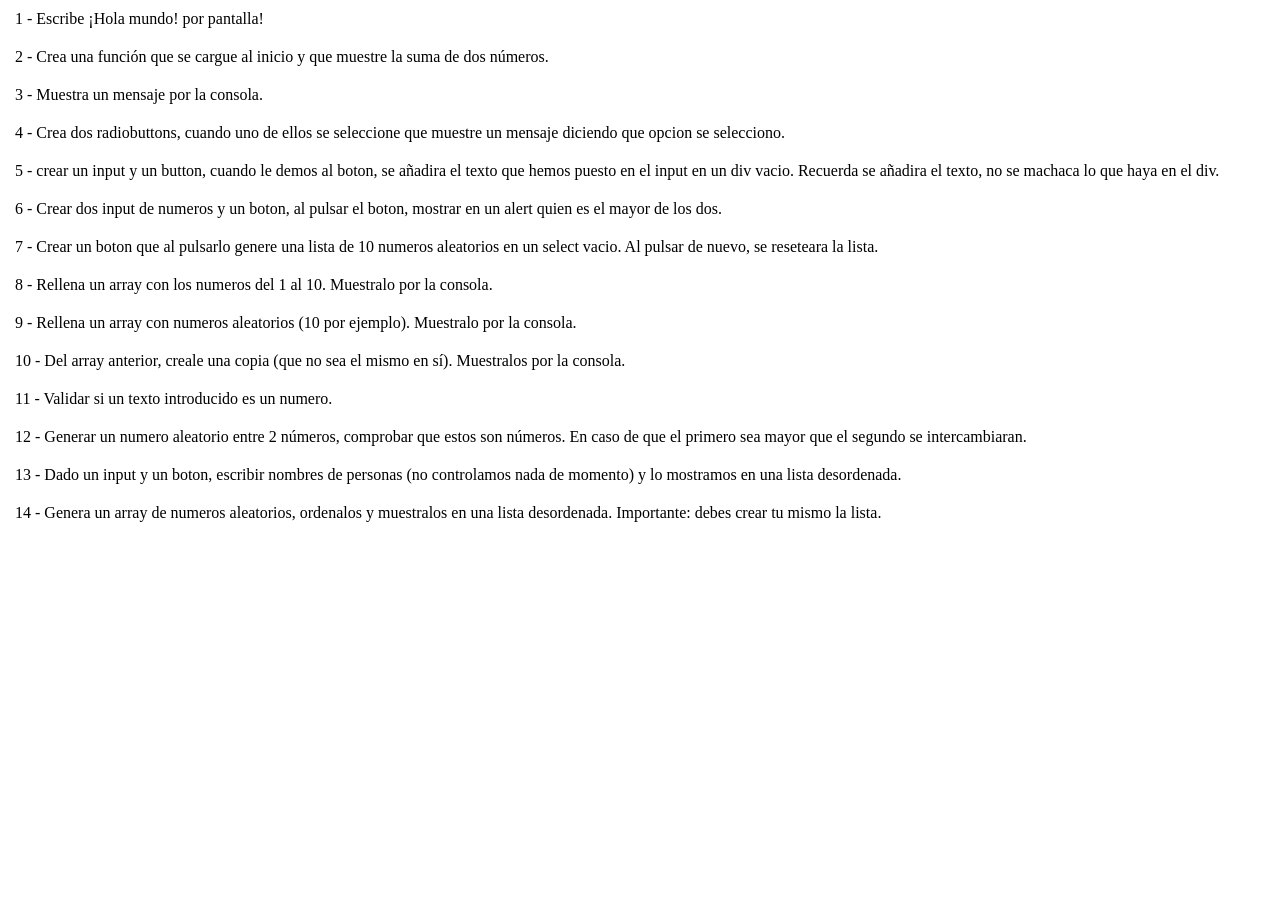
<file: docs/index.html>
<!DOCTYPE html>
<html lang="en">
<head>
    <meta charset="UTF-8">
    <meta name="viewport" content="width=device-width, initial-scale=1.0">
    <title>Document</title>
    <link rel="stylesheet" href="css/style.css">
</head>
<body>
        <ul>
            <li><a href="ejercicios1/index1.html">Escribe ¡Hola mundo! por pantalla!</a></li>
            <li><a href="ejercicios1/index2.html">Crea una función que se cargue al inicio y que muestre la suma de dos números.</a></li>
            <li><a href="ejercicios1/index3.html">Muestra un mensaje por la consola.</a></li>
            <li><a href="ejercicios1/index4.html">Crea dos radiobuttons, cuando uno de ellos 
                se seleccione que muestre un mensaje diciendo que opcion se selecciono.</a></li>
            <li><a href="ejercicios1/index5.html">crear un input y un button, cuando le demos al boton, se añadira el texto que  hemos puesto en el input en un div vacio. Recuerda se añadira el texto, no se machaca lo que haya en el div.</a></li>
            <li><a href="ejercicios1/index6.html">Crear dos input de numeros y un boton, al pulsar el boton,  mostrar en un alert quien es el mayor de los dos.</a></li>
            <li><a href="ejercicios1/index7.html">Crear un boton que al pulsarlo genere una lista de 10 numeros aleatorios 
                en un select vacio. Al pulsar de nuevo, se reseteara la lista.</a></li>
            <li><a href="ejercicios1/index8.html">Rellena un array con los numeros del 1 al 10. 
                Muestralo por la consola.</a></li>
            <li><a href="ejercicios1/index9.html">Rellena un array con numeros aleatorios (10 por ejemplo). 
                Muestralo por la consola.</a></li>
            <li><a href="ejercicios1/index10.html">Del array anterior, creale una copia (que no sea el mismo en sí). 
                Muestralos por la consola.</a></li>
            <li><a href="ejercicios1/funciones/index.html">Validar si un texto introducido es un numero.</a></li>
            <li><a href="ejercicios1/funciones/index.html">Generar un numero aleatorio entre 2 números, comprobar que estos son números. En caso de que el primero sea mayor que el segundo se intercambiaran.</a></li>
            <li><a href="ejercicios1/index11.html">Dado un input y un boton, escribir nombres de personas 
                (no controlamos nada de momento) y lo mostramos en una lista desordenada.</a></li>
            <li><a href="ejercicios1/index12.html">Genera un array de numeros aleatorios, ordenalos y muestralos en una lista desordenada. 
                Importante: debes crear tu mismo la lista.</a></li>
        </ul>
</body>
</html>
</file>
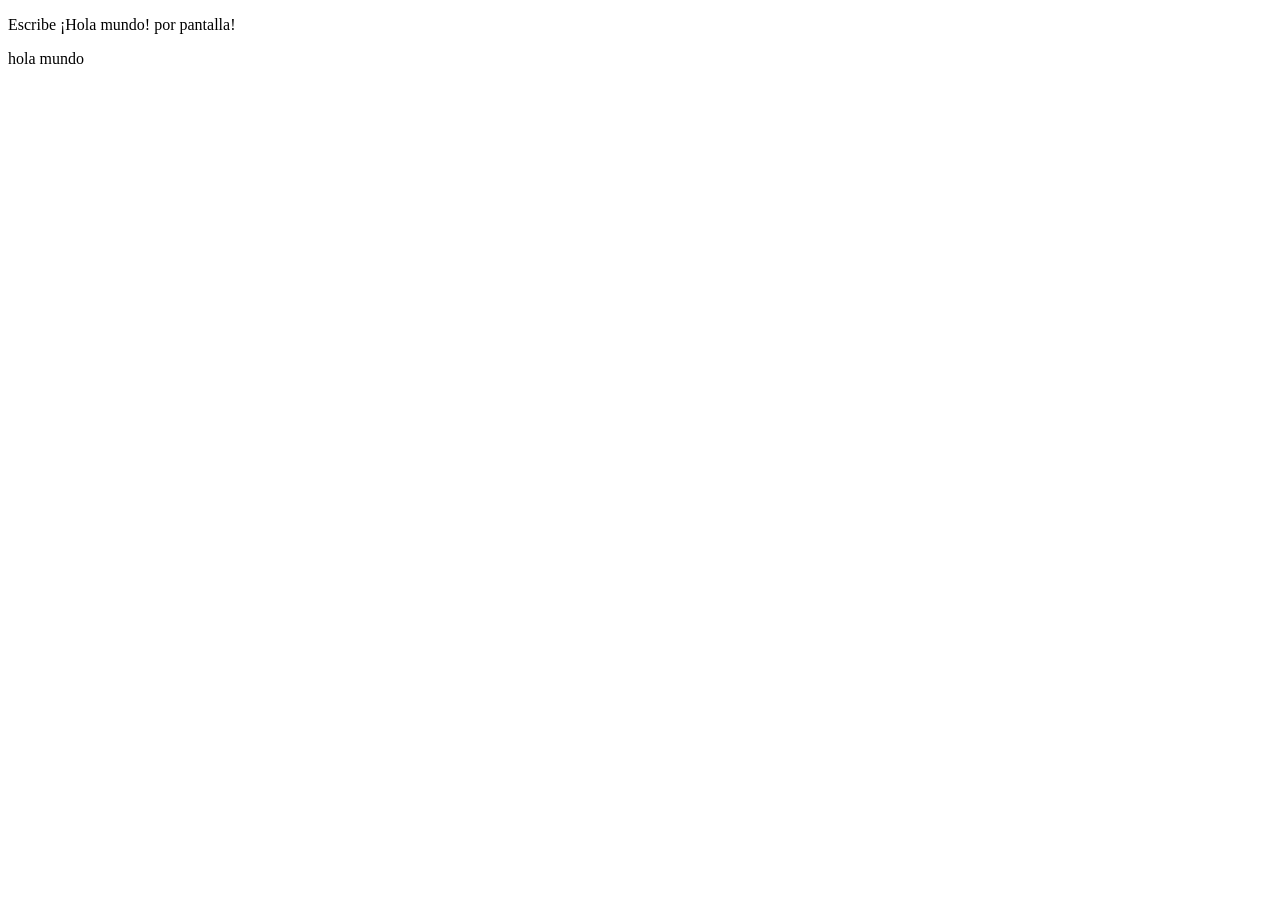
<file: ejercicios/index1.html>
<!DOCTYPE html>
<html lang="en">
<head>
    <meta charset="UTF-8">
    <meta name="viewport" content="width=device-width, initial-scale=1.0">
    <title>Document</title>
</head>
<body>
    <p>Escribe ¡Hola mundo! por pantalla!</p>
    <script src="main1.js"></script>
</body>
</html>
</file>
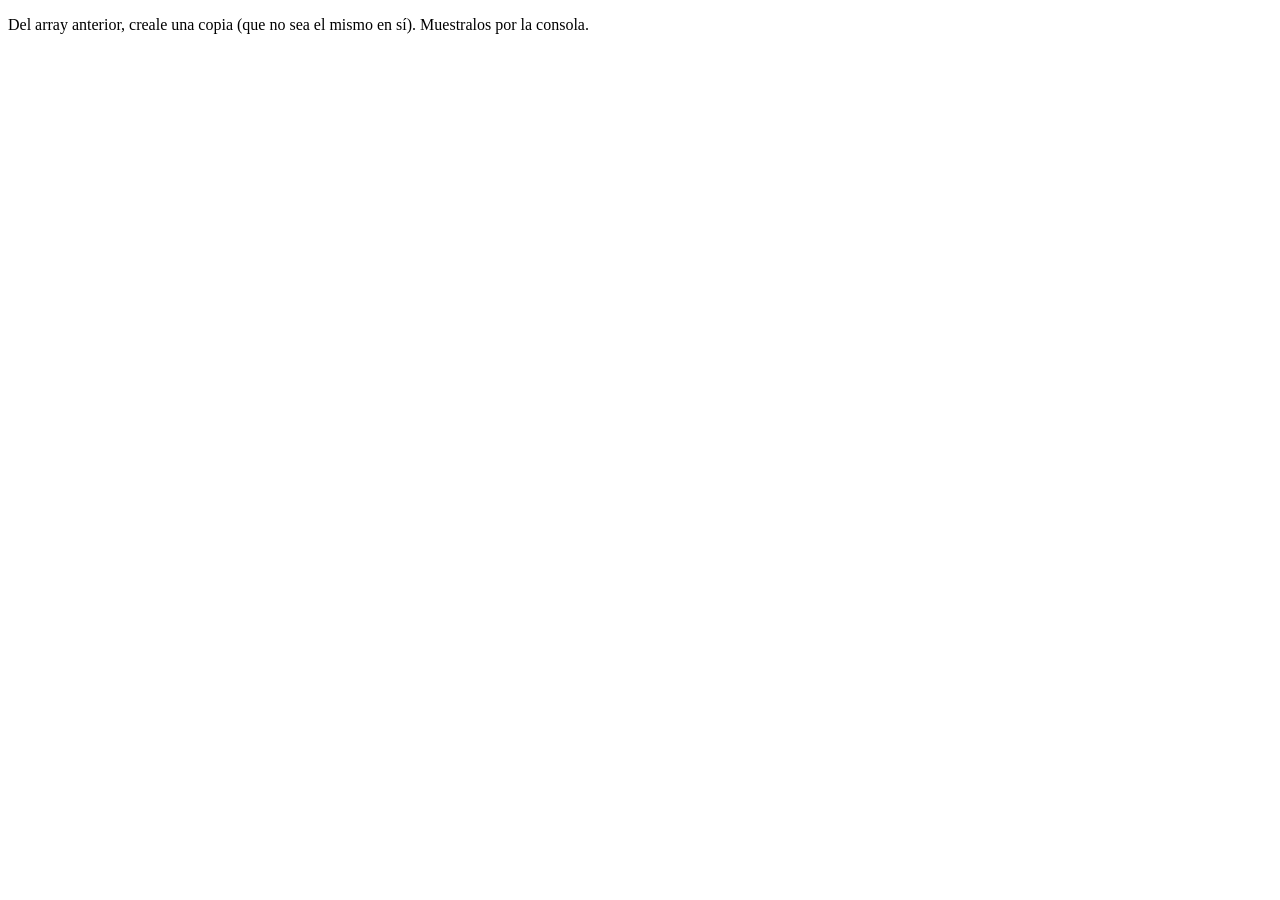
<file: ejercicios/index10.html>
<!DOCTYPE html>
<html lang="en">
<head>
    <meta charset="UTF-8">
    <meta name="viewport" content="width=device-width, initial-scale=1.0">
    <title>Document</title>
</head>
<body>
    <p>Del array anterior, creale una copia (que no sea el mismo en sí). 
        Muestralos por la consola.</p>

    <script src="main10.js"></script>
</body>
</html>
</file>
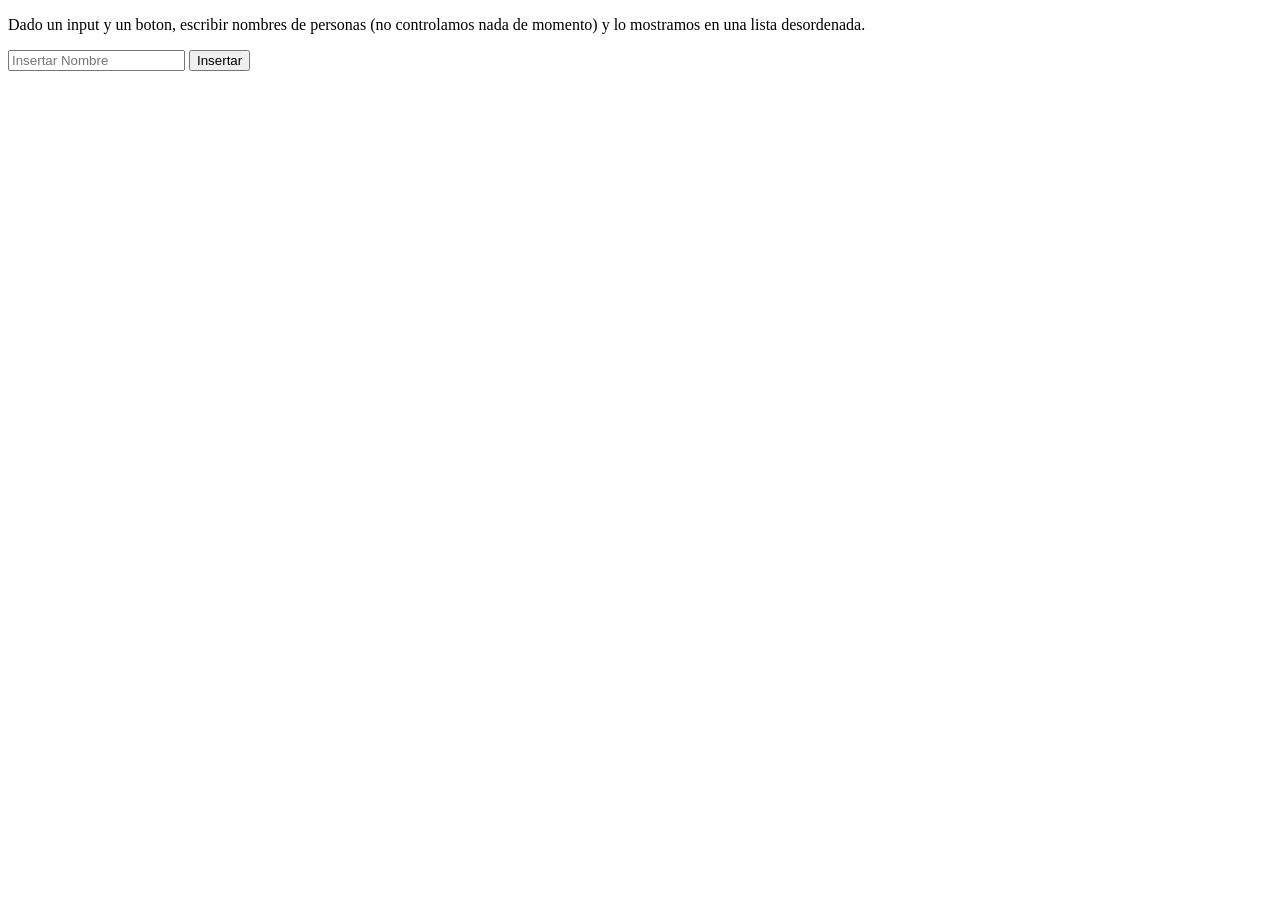
<file: ejercicios/index11.html>
<!DOCTYPE html>
<html lang="en">
<head>
    <meta charset="UTF-8">
    <meta name="viewport" content="width=device-width, initial-scale=1.0">
    <title>Document</title>
    <script src="main11.js"></script>
</head>
<body>
    <p> Dado un input y un boton, escribir nombres de personas 
        (no controlamos nada de momento) y lo mostramos en una lista desordenada.</p>

    <form>
        <input type="text" id="nombre" placeholder="Insertar Nombre">
        <button onclick="insertarNombre(event)">Insertar</button>
    </form>

    <div>
        <ul id="listaNombres"></ul>
    </div>
</body>
</html>
</file>
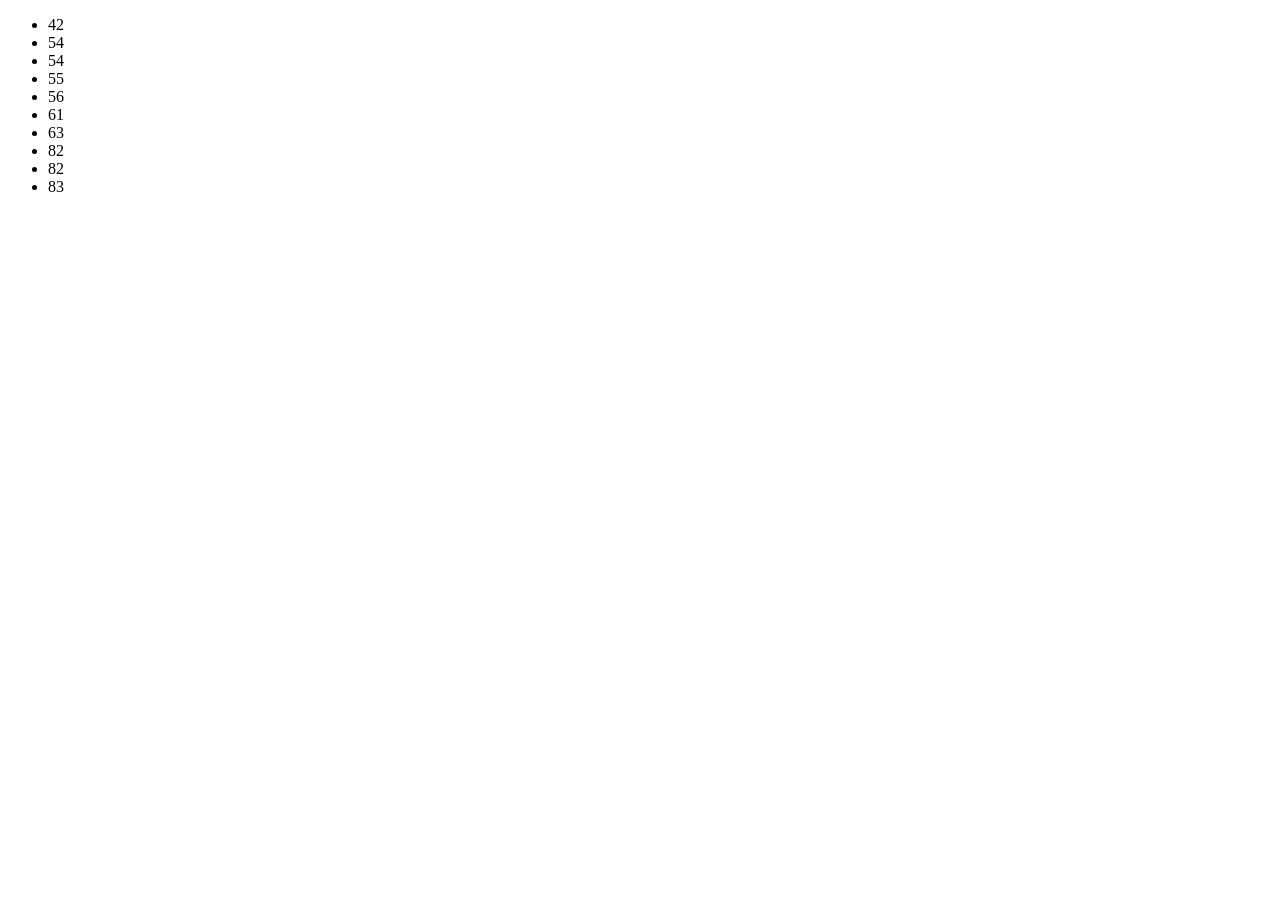
<file: ejercicios/index12.html>
<!DOCTYPE html>
<html lang="en">
<head>
    <meta charset="UTF-8">
    <meta name="viewport" content="width=device-width, initial-scale=1.0">
    <title>Document</title>
</head>
<body>
    
    <div id="valores">

    </div>

    <script src="main12.js"></script>
</body>
</html>
</file>
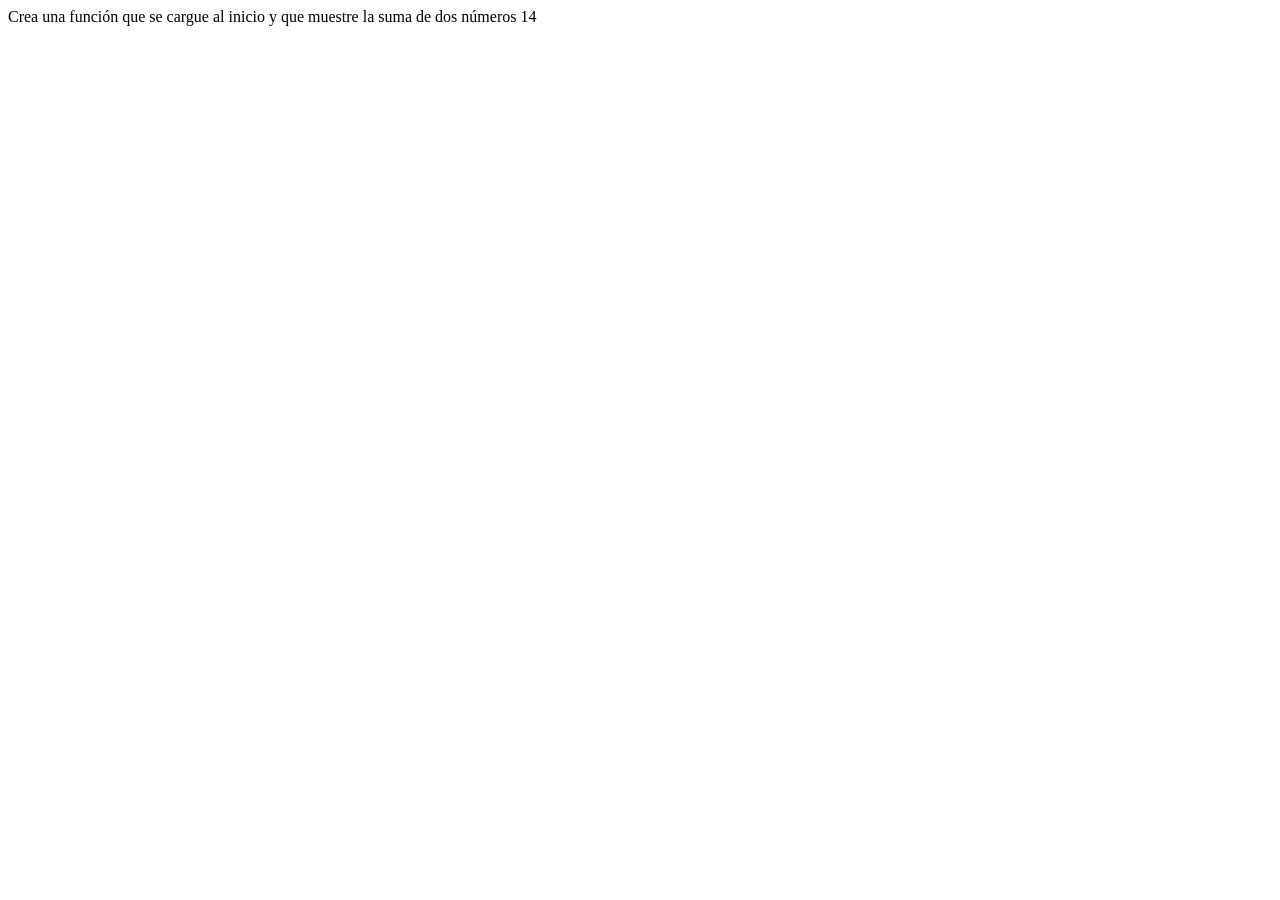
<file: ejercicios/index2.html>
<!DOCTYPE html>
<html lang="en">
<head>
    <meta charset="UTF-8">
    <meta name="viewport" content="width=device-width, initial-scale=1.0">
    <title>Document</title>
</head>
<body onload="sumaNumeros()">
    
    <script src="main2.js"></script>
</body>
</html>
</file>
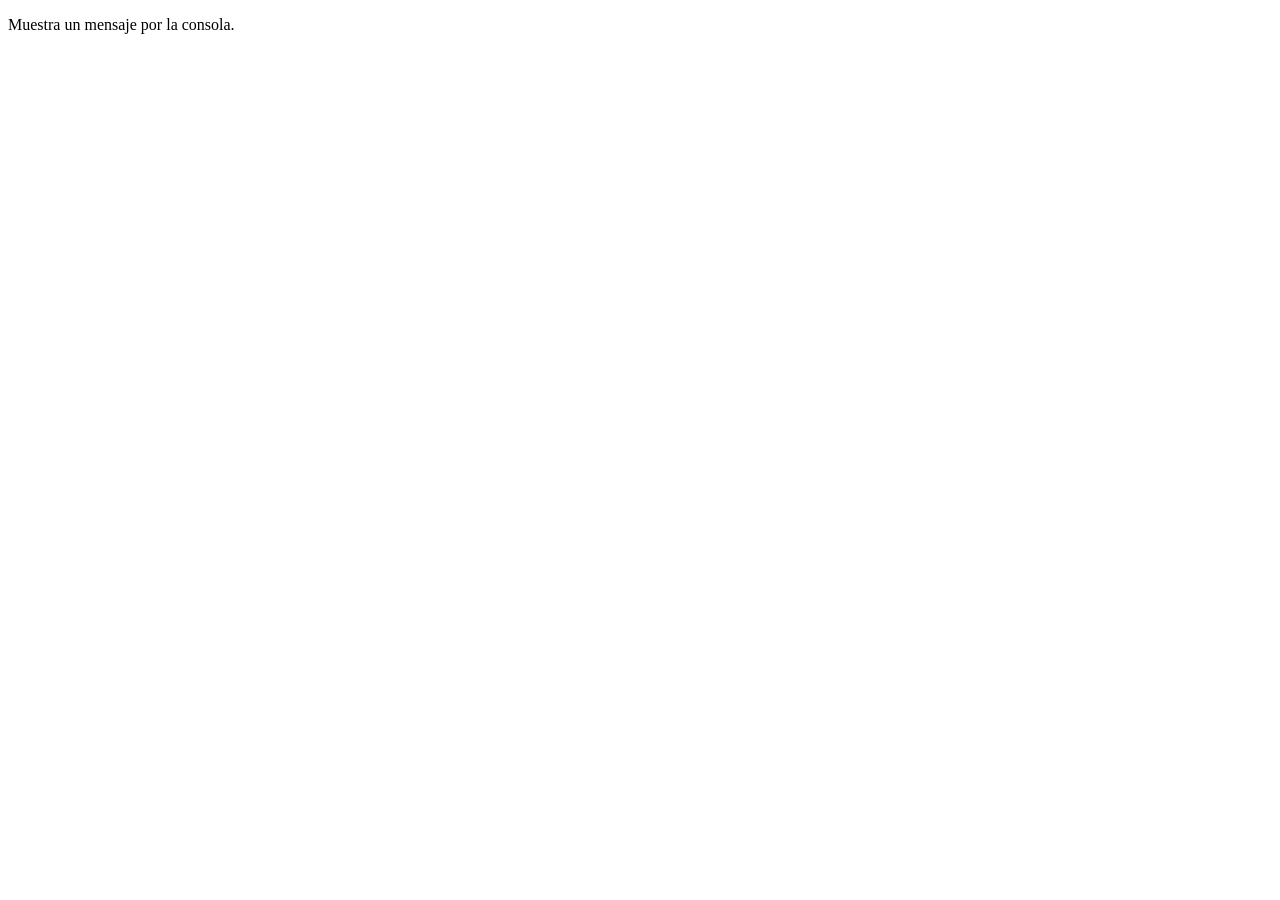
<file: ejercicios/index3.html>
<!DOCTYPE html>
<html lang="en">
<head>
    <meta charset="UTF-8">
    <meta name="viewport" content="width=device-width, initial-scale=1.0">
    <title>Document</title>
</head>
<body>
    <p>Muestra un mensaje por la consola.</p>
    <script src="main3.js"></script>
</body>
</html>
</file>
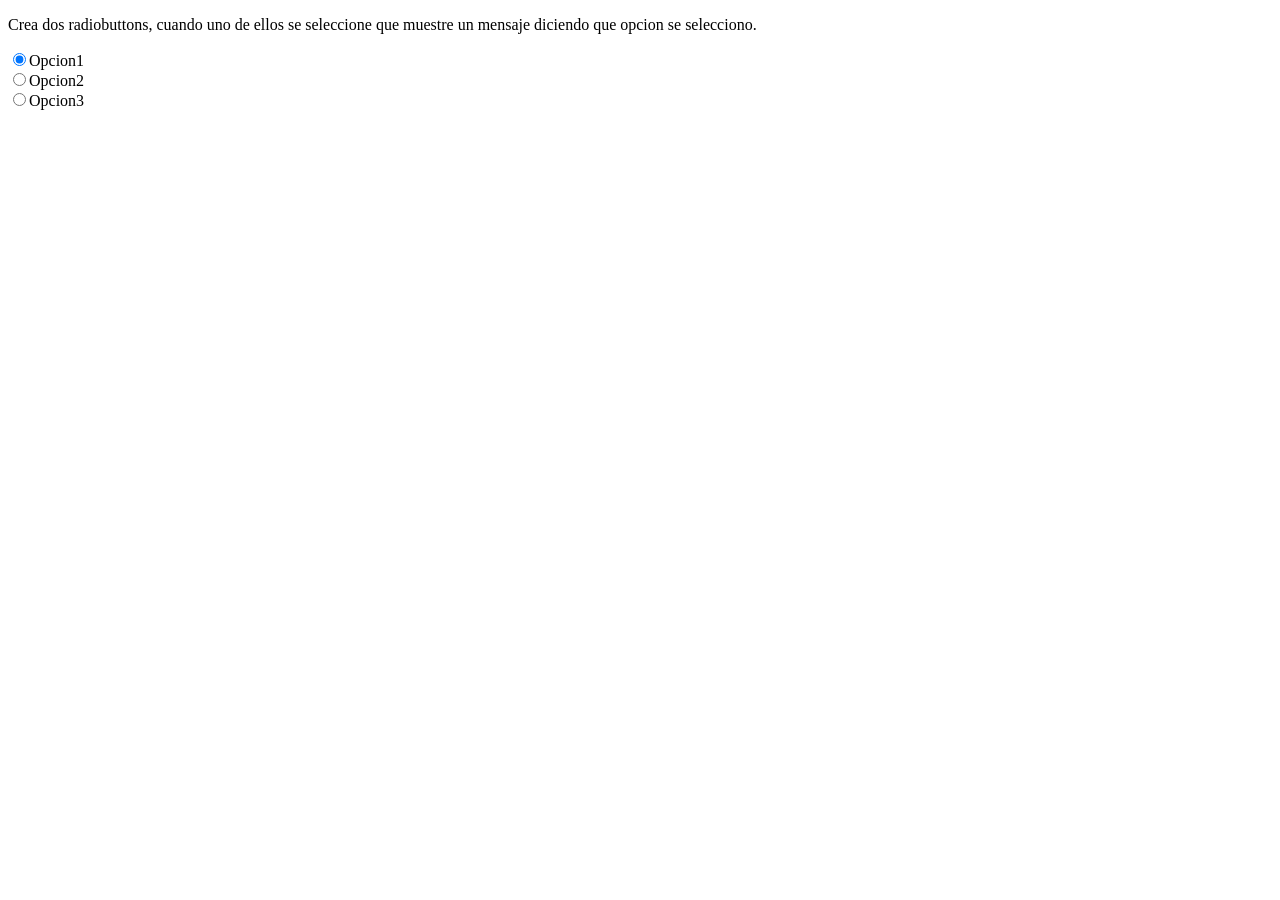
<file: ejercicios/index4.html>
<!DOCTYPE html>
<html lang="en">
<head>
    <meta charset="UTF-8">
    <meta name="viewport" content="width=device-width, initial-scale=1.0">
    <title>Document</title>
</head>
<body>
    <p> Crea dos radiobuttons, cuando uno de ellos 
        se seleccione que muestre un mensaje diciendo que opcion se selecciono.</p>

        <input type="radio" name="eleccion" value="opcion1" checked onclick="muestraOpcion()">Opcion1</br>
        <input type="radio" name="eleccion" value="opcion2" onclick="muestraOpcion()">Opcion2</br>
        <input type="radio" name="eleccion" value="opcion3" onclick="muestraOpcion()">Opcion3</br>
    <script src="main4.js"></script>
</body>
</html>
</file>
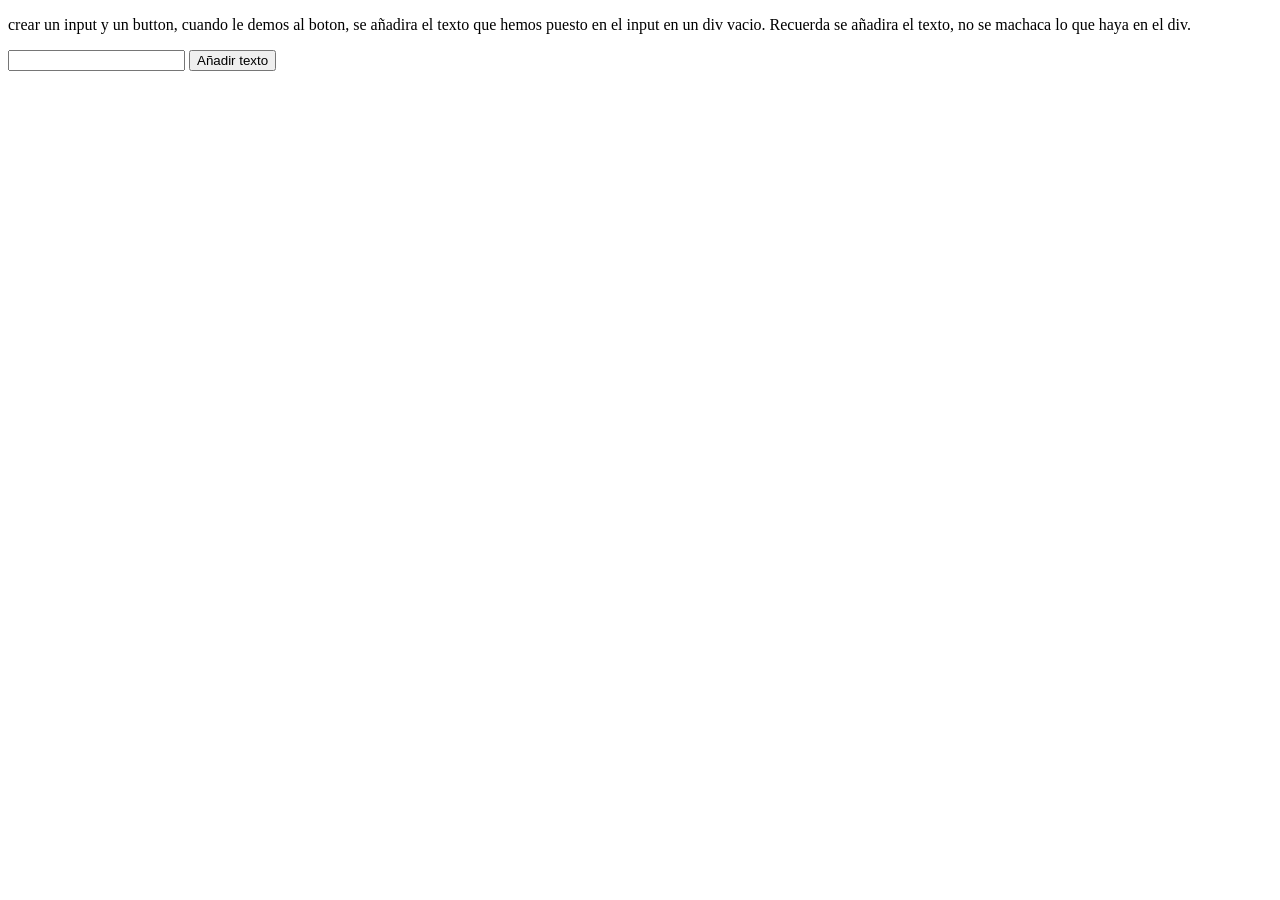
<file: ejercicios/index5.html>
<!DOCTYPE html>
<html lang="en">
<head>
    <meta charset="UTF-8">
    <meta name="viewport" content="width=device-width, initial-scale=1.0">
    <title>Document</title>
</head>
<body>
    <p>crear un input y un button, cuando le demos al boton, se añadira el texto que  hemos puesto en el input en un div vacio. Recuerda se añadira el texto, no se machaca lo que haya en el div.</p>

    <form>
        <input type="text" id="texto">
        <button type="button" onclick="añadirTexto()">Añadir texto</button>
    </form>

    <div id="mostrarTexto">

    </div>

    <script src="main5.js"></script>
</body>
</html>
</file>
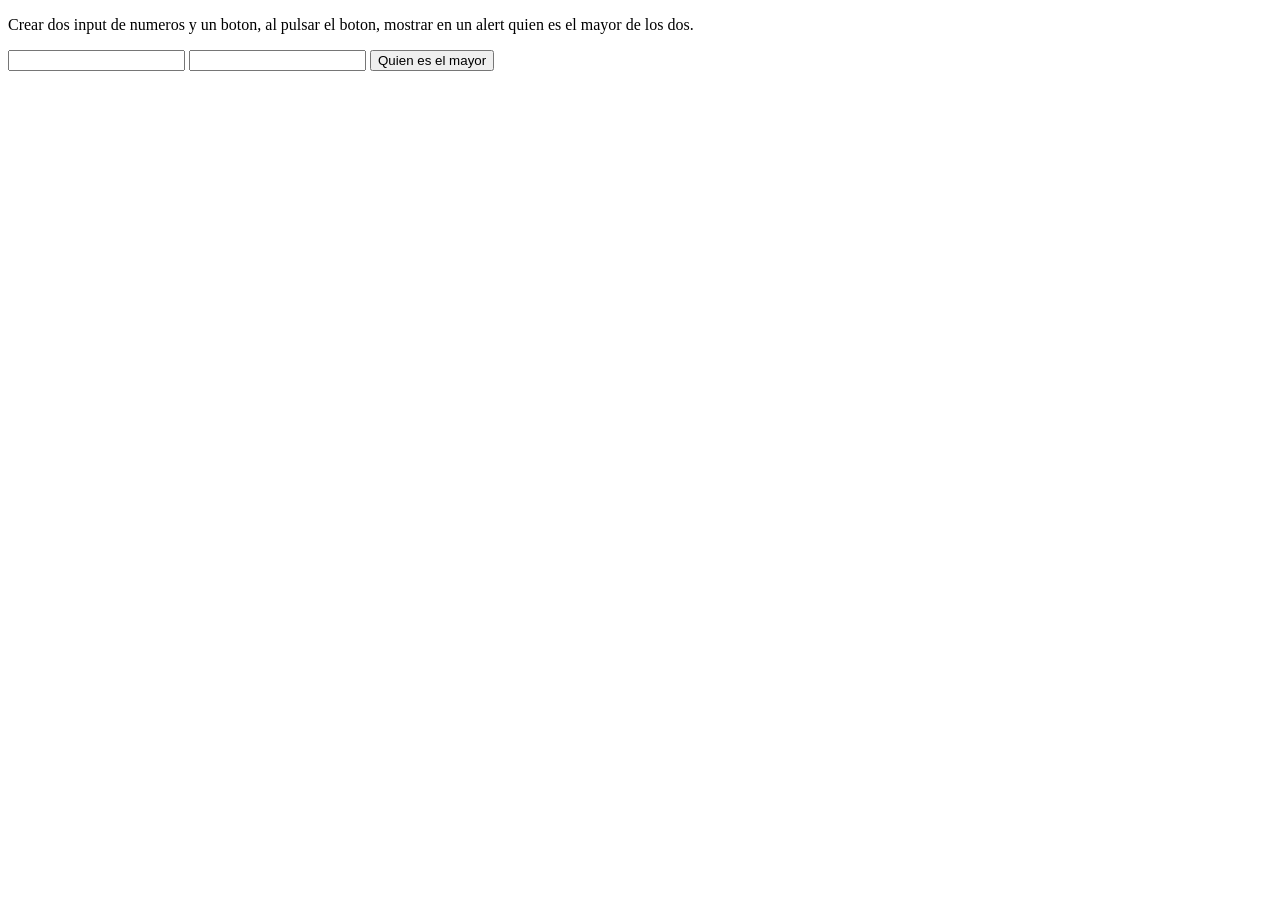
<file: ejercicios/index6.html>
<!DOCTYPE html>
<html lang="en">
<head>
    <meta charset="UTF-8">
    <meta name="viewport" content="width=device-width, initial-scale=1.0">
    <title>Document</title>
</head>
<body>
    <p>Crear dos input de numeros y un boton, al pulsar el boton,  mostrar en un alert quien es el mayor de los dos.</p>

    <form>
        <input type="text" id="num1">    
        <input type="text" id="num2">
        
        <button type="button" onclick="mayorNumero()">Quien es el mayor</button>
    </form>

    <script src="main6.js"></script>
</body>
</html>
</file>
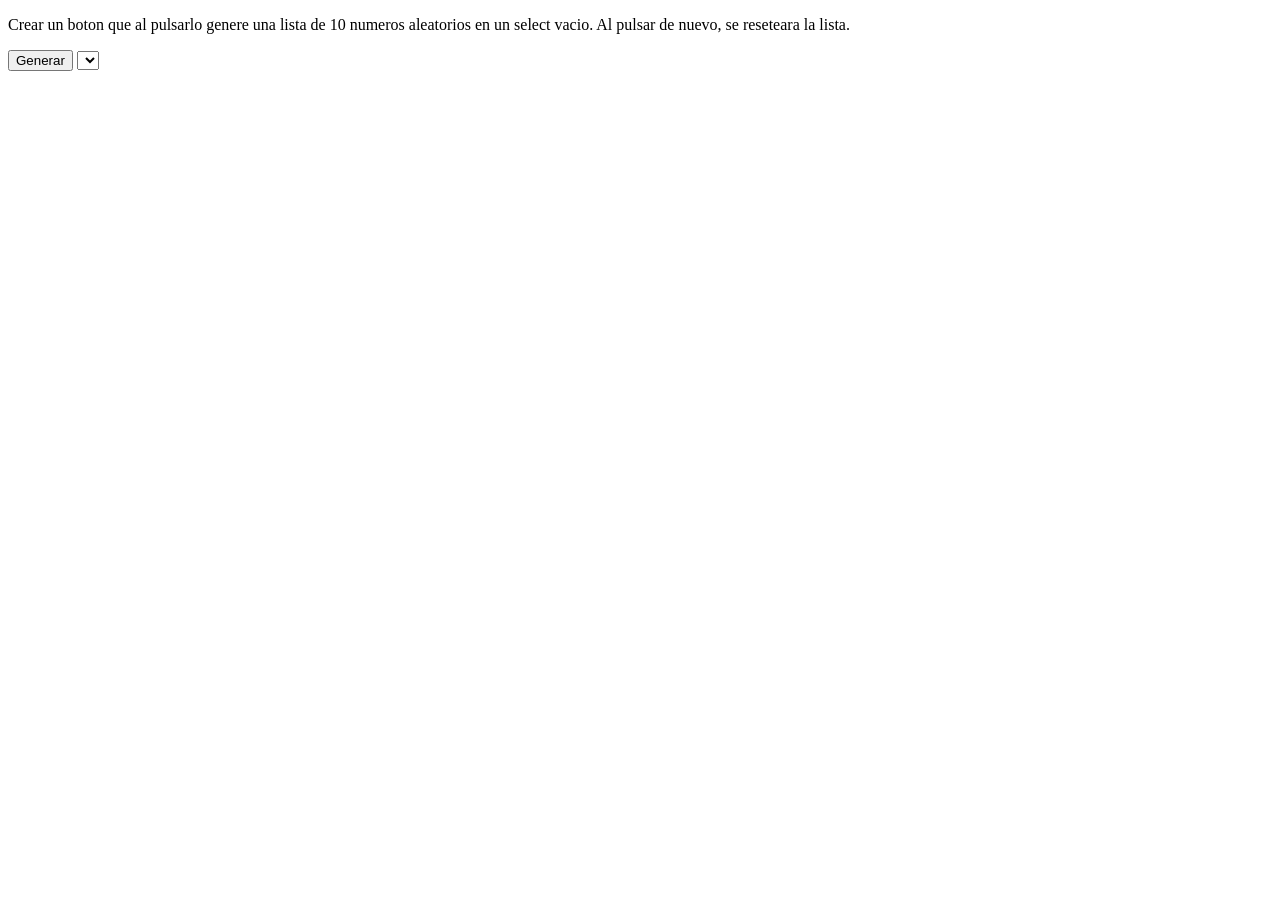
<file: ejercicios/index7.html>
<!DOCTYPE html>
<html lang="en">
<head>
    <meta charset="UTF-8">
    <meta name="viewport" content="width=device-width, initial-scale=1.0">
    <title>Document</title>
</head>
<body>
    <p> Crear un boton que al pulsarlo genere una lista de 10 numeros aleatorios 
        en un select vacio. Al pulsar de nuevo, se reseteara la lista.</p>

    <button type="button" onclick="generarNumeros()">Generar</button>
    <select id="elementos"></select>

    <script src="main7.js"></script>
</body>
</html>
</file>
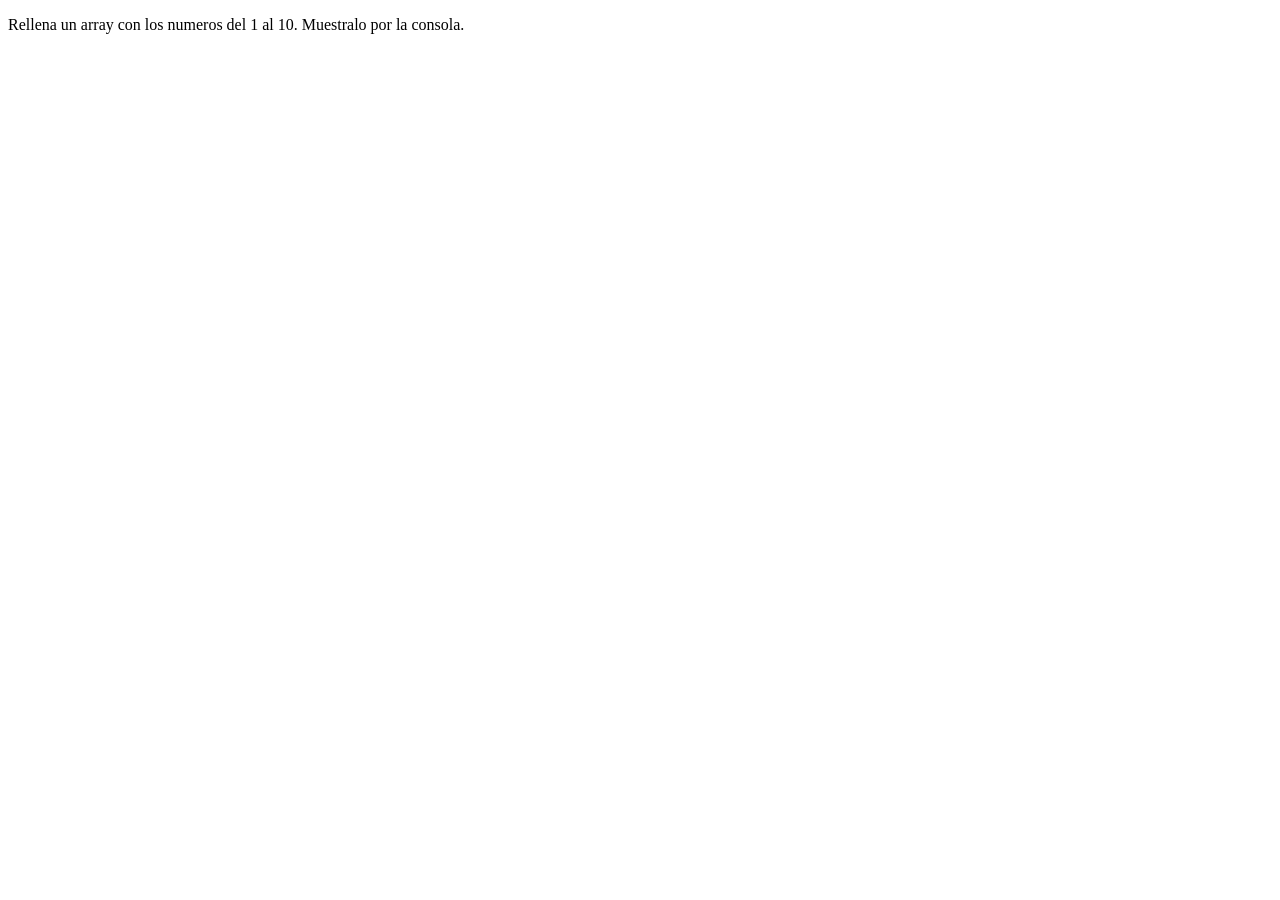
<file: ejercicios/index8.html>
<!DOCTYPE html>
<html lang="en">
<head>
    <meta charset="UTF-8">
    <meta name="viewport" content="width=device-width, initial-scale=1.0">
    <title>Document</title>
</head>
<body>
    <p> Rellena un array con los numeros del 1 al 10. 
        Muestralo por la consola.</p>
    <script src="main8.js"></script>
</body>
</html>
</file>
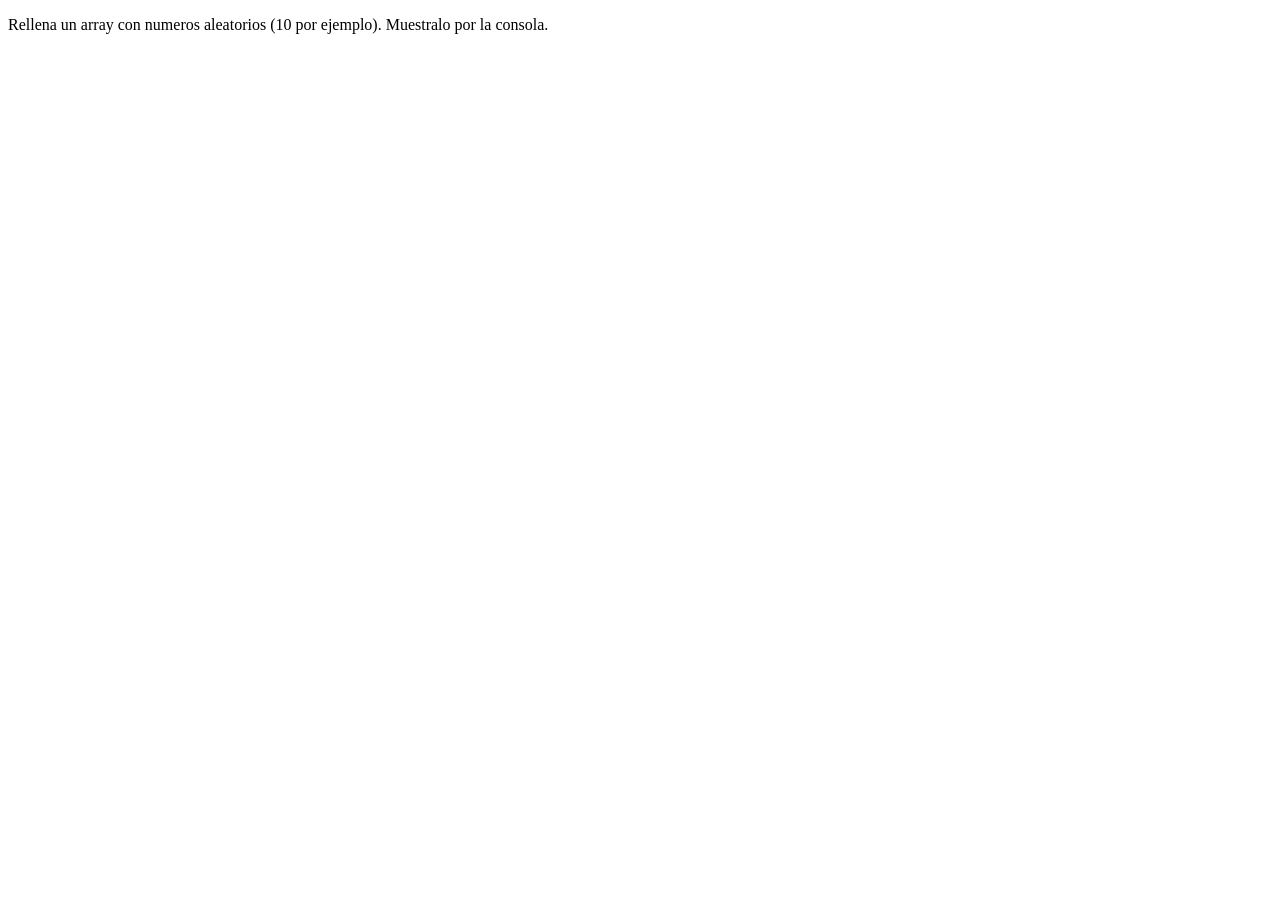
<file: ejercicios/index9.html>
<!DOCTYPE html>
<html lang="en">
<head>
    <meta charset="UTF-8">
    <meta name="viewport" content="width=device-width, initial-scale=1.0">
    <title>Document</title>
</head>
<body>
    <p> Rellena un array con numeros aleatorios (10 por ejemplo). 
        Muestralo por la consola.</p>

    <script src="main9.js"></script>
</body>
</html>
</file>
<file: docs/css/style.css>
*{
    margin: 0;
    padding: 0;
    box-sizing: border-box;
}

ul{
    display: flex;
    flex-direction: column;
    counter-reset: miContador;
}
ul li{
    padding: 10px;
    margin-left: 5px;
    list-style: none;
}

ul li a{
    text-decoration: none;
    color: black;
}

ul a:hover{
    text-decoration: underline;
}

li a::before{
    counter-increment: miContador;
    content: counters(miContador, '.') ' - ';
}
</file>
